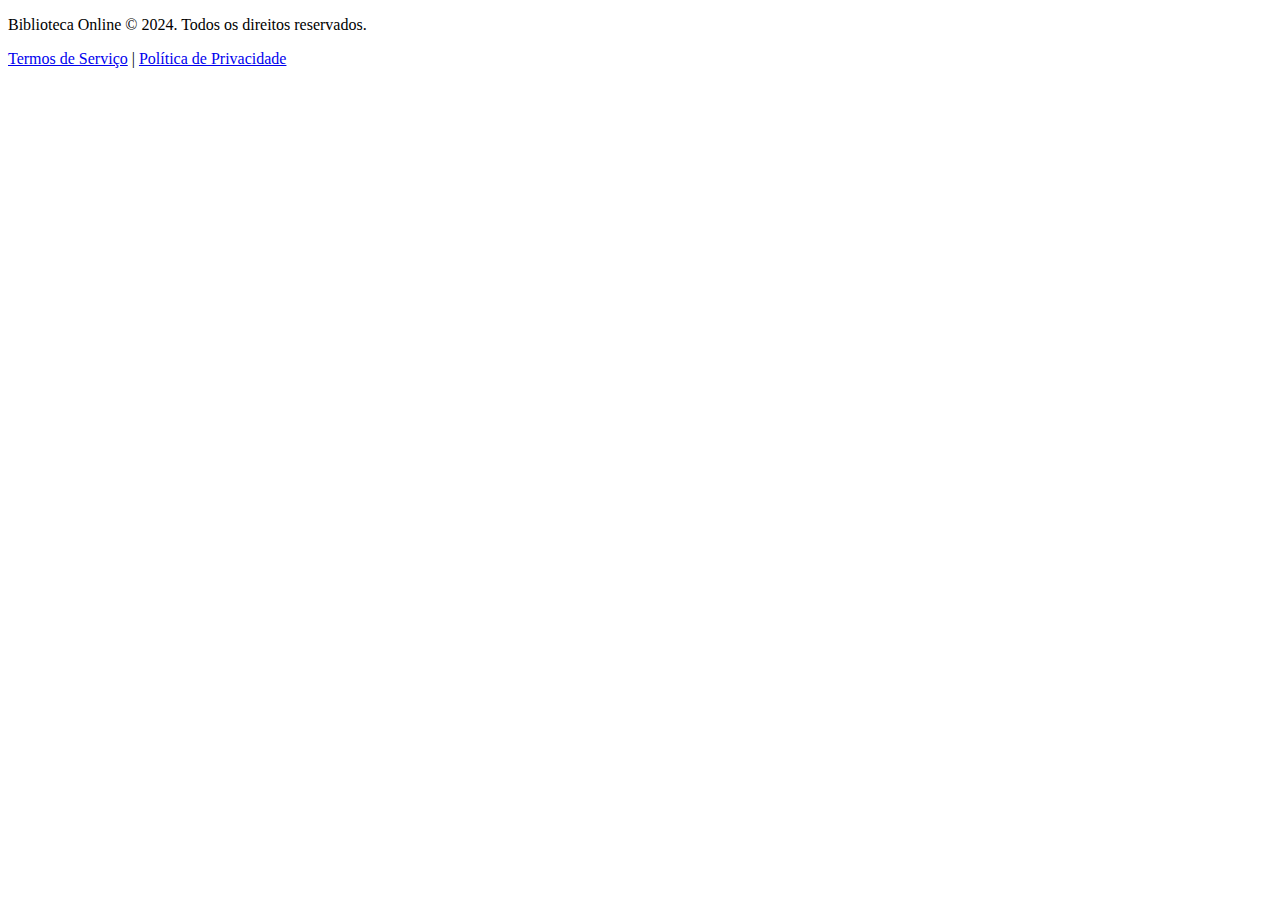
<file: src/main/resources/templates/fragments/footer.html>
<!DOCTYPE html>
<html xmlns:th="http://www.thymeleaf.org" lang="pt-br">
<head>
    <meta charset="UTF-8">
    <meta name="viewport" content="width=device-width, initial-scale=1.0">
    <title th:fragment="title">Biblioteca</title>
</head>
<body>
<footer th:fragment="footer" class="bg-light text-center py-4">
    <div class="container">
        <p class="mb-0">Biblioteca Online © 2024. Todos os direitos reservados.</p>
        <a href="#" class="text-decoration-none">Termos de Serviço</a> |
        <a href="#" class="text-decoration-none">Política de Privacidade</a>
    </div>
</footer>
</body>
</html>
</file>
